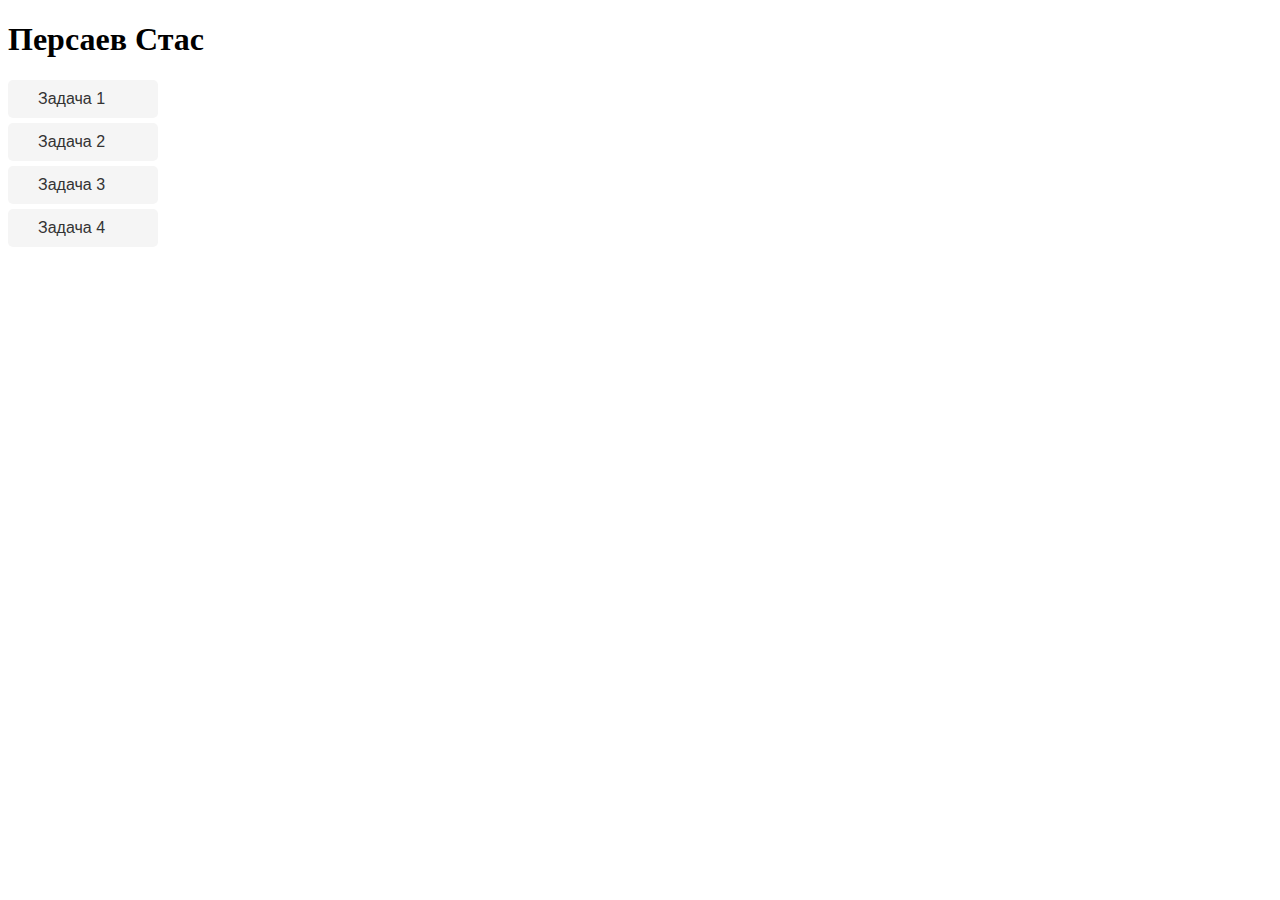
<file: index.html>
<!DOCTYPE html>
<html lang="en">
	<head>
		<meta charset="UTF-8" />
		<meta name="viewport" content="width=device-width, initial-scale=1.0" />
		<link rel="stylesheet" href="styles/style.css" />
		<title>Домашняя страница</title>
	</head>
	<body>
		<h1>Персаев Стас</h1>
        <div class="container">
            <ul class="icon-list">
                <li>
                    <span class="icon"><i class="fas fa-home"></i></span
                    ><a href="task-1.html">Задача 1</a>
                </li>
                <li>
                    <span class="icon"><i class="fas fa-info-circle"></i></span
                    ><a href="task-2.html">Задача 2</a>
                </li>
                <li>
                    <span class="icon"><i class="fas fa-envelope"></i></span
                    ><a href="task-3.html">Задача 3</a>
                </li>
                <li>
                    <span class="icon"><i class="fas fa-envelope"></i></span
                    ><a href="task-4.html">Задача 4</a>
                </li>
            </ul>
        </div>
	</body>
</html>
</file>
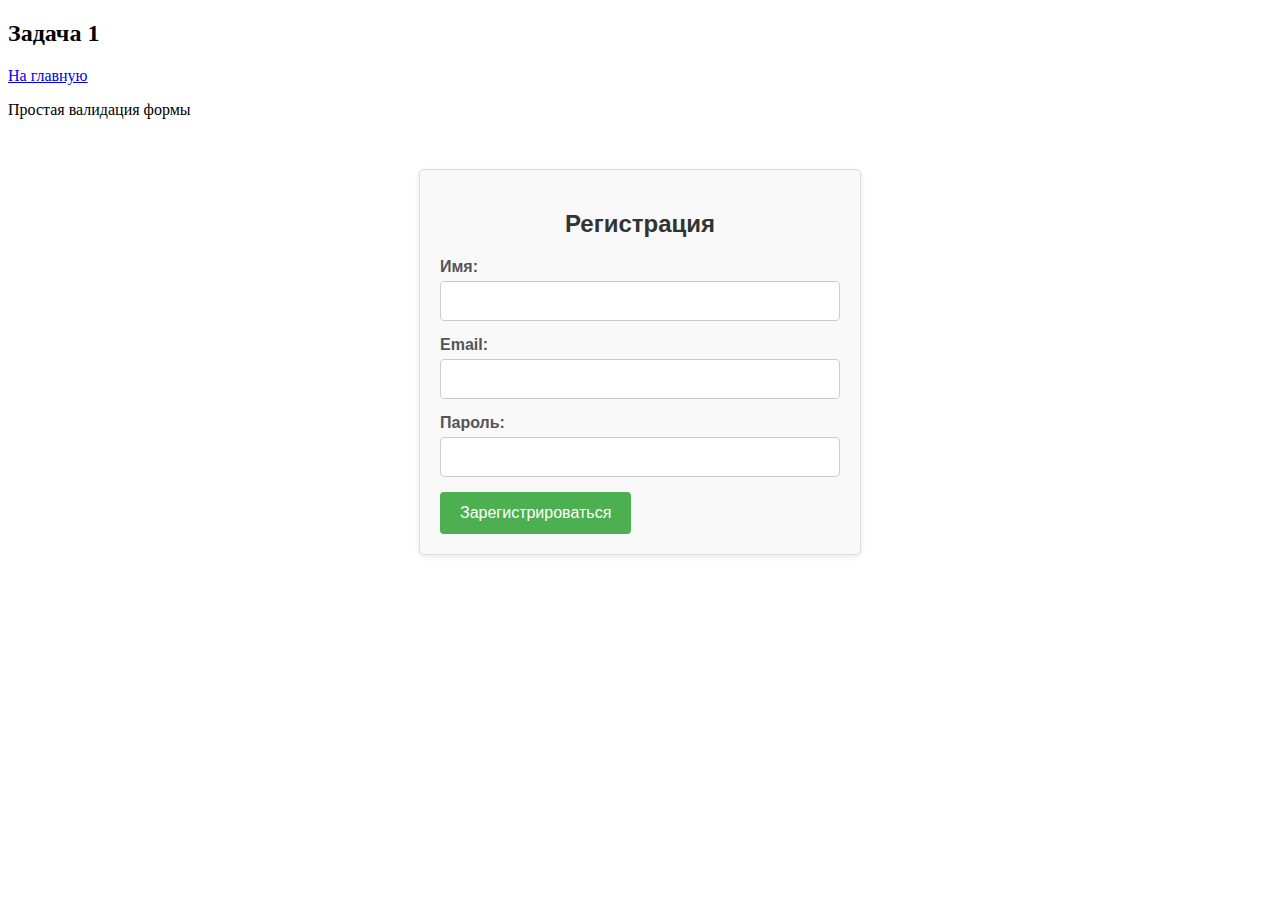
<file: task-1.html>
<!DOCTYPE html>
<html lang="en">
	<head>
		<meta charset="UTF-8" />
		<meta name="viewport" content="width=device-width, initial-scale=1.0" />
		<link rel="stylesheet" href="styles/form-reg.css" />
		<title>Задача 1</title>
	</head>
	<body>
		<h2>Задача 1</h2>
		<a href="index.html">На главную</a>
		<p>Простая валидация формы</p>

		<form method="post" class="registration-form" onsubmit="return validateForm()">
			<h2>Регистрация</h2>
			<label for="name">Имя:</label>
			<input type="text" id="name" name="name" />
			<span id="nameError" class="error"></span>

			<label for="email">Email:</label>
			<input type="text" id="email" name="email" />
			<span id="emailError" class="error"></span>

			<label for="password">Пароль:</label>
			<input type="password" id="password" name="password" />
			<span id="passwordError" class="error"></span>
			
			<button type="submit">Зарегистрироваться</button>
		</form>

		<script src="js/validation.js"></script>
	</body>
</html>
</file>
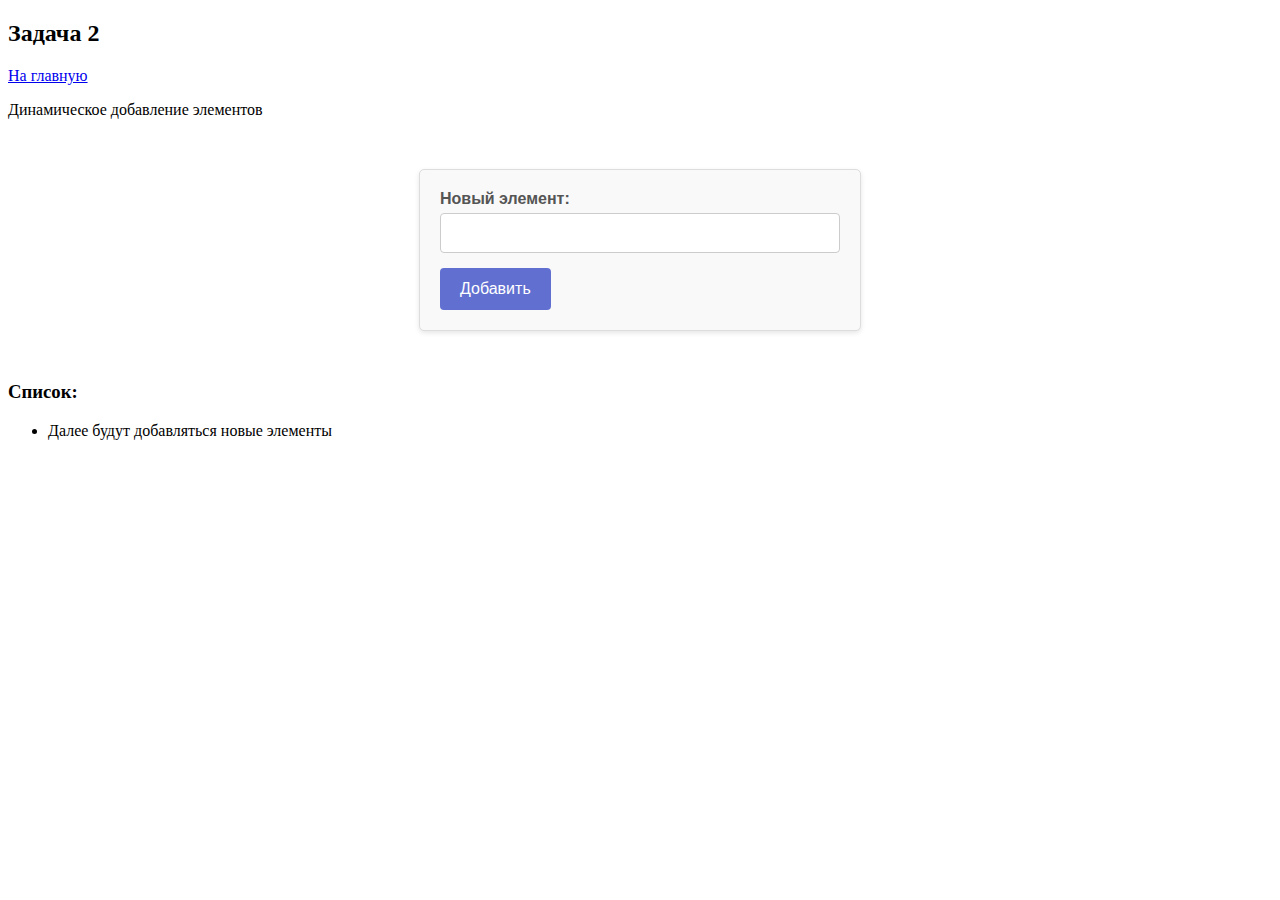
<file: task-2.html>
<!DOCTYPE html>
<html lang="en">
	<head>
		<meta charset="UTF-8" />
		<meta name="viewport" content="width=device-width, initial-scale=1.0" />
		<link rel="stylesheet" href="styles/form-reg.css" />
		<title>Задача 2</title>
	</head>
	<body>
		<h2>Задача 2</h2>
		<a href="index.html">На главную</a>
		<p>Динамическое добавление элементов</p>

		<form id="addItemForm" class="registration-form">
			<label for="newItem">Новый элемент:</label>
			<input type="text" id="newItem" name="newItem" />
			<button type="button" id="addButton">Добавить</button>
			<span id="errorMessage" class="error"></span>
		</form>

		<h3>Список:</h3>
		<ul id="itemList">
			<li>Далее будут добавляться новые элементы</li>
		</ul>

		<script src="js/task-2.js"></script>
	</body>
</html>
</file>
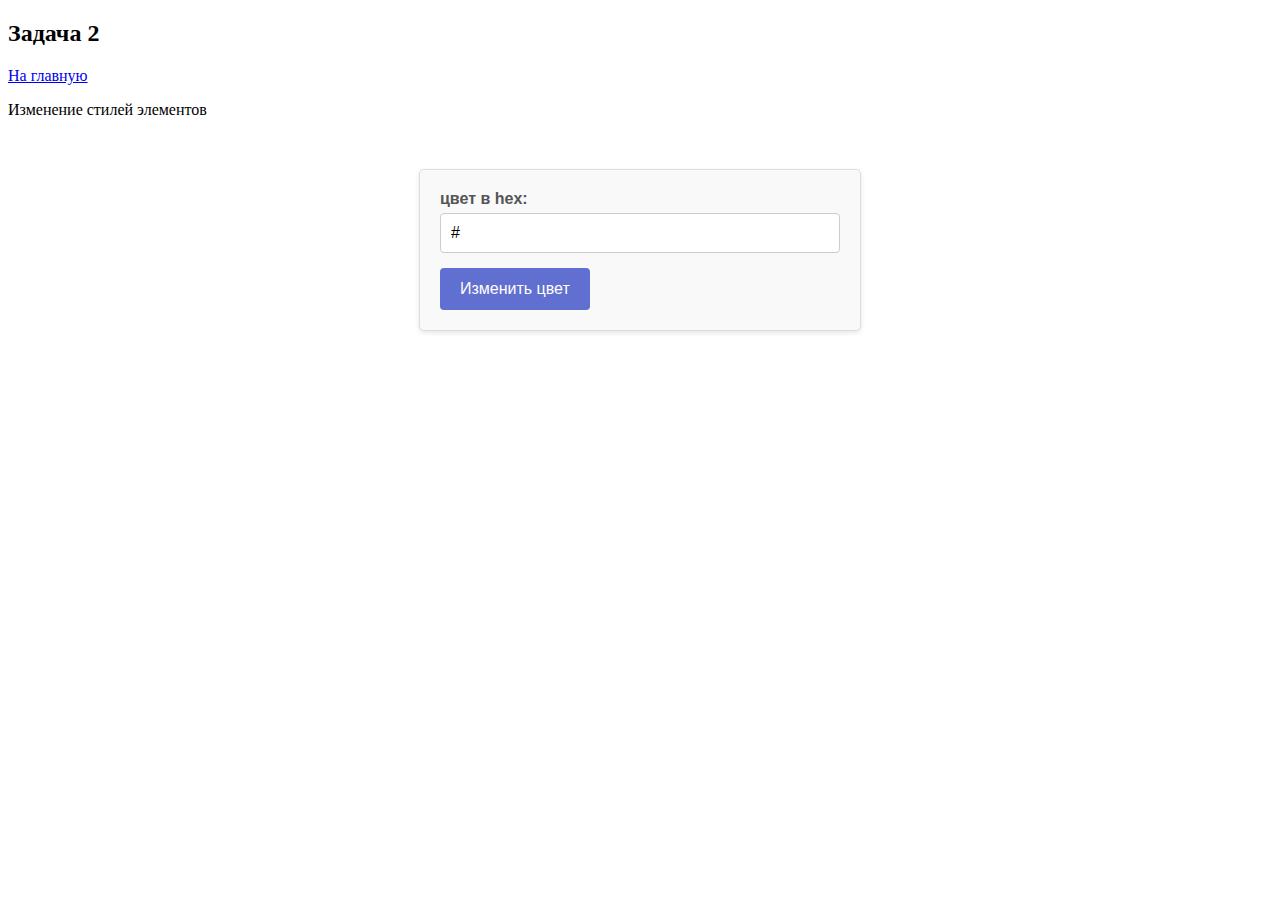
<file: task-3.html>
<!DOCTYPE html>
<html lang="en">
	<head>
		<meta charset="UTF-8" />
		<meta name="viewport" content="width=device-width, initial-scale=1.0" />
		<link rel="stylesheet" href="styles/form-reg.css" />
		<title>Задача 3</title>
	</head>
	<body>
		<h2>Задача 2</h2>
		<a href="index.html">На главную</a>
		<p>Изменение стилей элементов</p>

		<form id="colorForm" class="registration-form">
			<label for="changeColorInput">цвет в hex:</label>
			<input type="text" id="changeColorInput" name="changeColorInput" value="#" placeholder="#"/>
			<span id="errorMessage" class="error"></span>
			<button type="button" id="changeColorButton">Изменить цвет</button>
		</form>

        <script src="js/task-3.js"></script>
	</body>
</html>
</file>
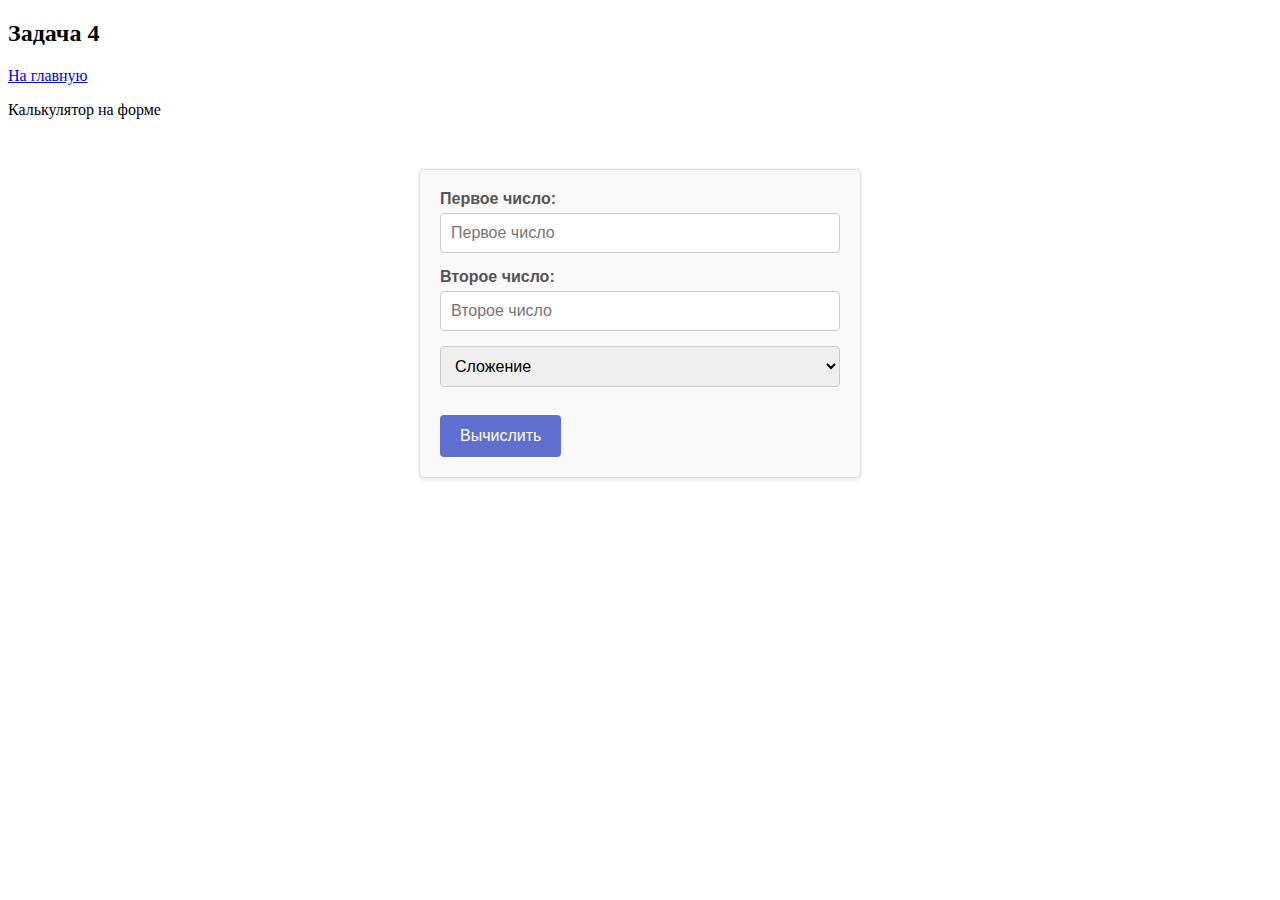
<file: task-4.html>
<!DOCTYPE html>
<html lang="en">
	<head>
		<meta charset="UTF-8" />
		<meta name="viewport" content="width=device-width, initial-scale=1.0" />
		<link rel="stylesheet" href="styles/form-reg.css" />
		<title>Задача 4</title>
	</head>
	<body>
		<h2>Задача 4</h2>
		<a href="index.html">На главную</a>
		<p>Калькулятор на форме</p>

		<form id="calculatorForm" class="registration-form">
			<label for="num1">Первое число:</label>
			<input type="number" id="num1" placeholder="Первое число" required />
			
			<label for="num1">Второе число:</label>
			<input type="number" id="num2" placeholder="Второе число" required />
			<select id="operation">
				<option value="add">Сложение</option>
				<option value="subtract">Вычитание</option>
				<option value="multiply">Умножение</option>
				<option value="divide">Деление</option>
			</select>
			<p id="error" class="error"></p>
			<button type="button" onclick="calculate()">Вычислить</button>
		</form>

		<h3 id="result" style="color: rgb(92, 25, 91);"></h3>

		<script src="js/task-4.js"></script>
	</body>
</html>
</file>
<file: styles/style.css>
.container{
    width: 150px;
}

ul.icon-list {
  list-style-type: none;
  padding: 0;
  margin: 0;
  font-family: sans-serif;
}

ul.icon-list li {
  position: relative; /*  Для позиционирования иконки */
  padding: 10px 10px 10px 30px; /*  Увеличиваем левый padding для места под иконку */
  margin-bottom: 5px;
  background-color: #f5f5f5;
  border-radius: 5px;
  transition: background-color 0.3s ease;
}

ul.icon-list li:hover {
  background-color: #e0e0e0;
}

ul.icon-list a {
  text-decoration: none;
  color: #333;
  display: block; /*  Чтобы ссылка занимала всю область li */
}

ul.icon-list .icon {
  position: absolute; /*  Позиционируем иконку абсолютно */
  left: 10px;
  top: 50%;
  transform: translateY(-50%); /*  Выравниваем по вертикали */
  font-size: 16px; /*  Размер иконки */
  color: #888;
}
</file>
<file: styles/form-reg.css>
.registration-form {
  width: 400px; 
  margin: 50px auto; 
  padding: 20px;
  background-color: #f9f9f9;
  border: 1px solid #ddd;
  border-radius: 5px;
  box-shadow: 0 2px 5px rgba(0, 0, 0, 0.1);
  font-family: sans-serif;
}

.registration-form h2 {
  text-align: center;
  margin-bottom: 20px;
  color: #333;
}

.error{
  display: block;
  color: red;
  font-size: 0.8em;
}

.registration-form label {
  display: block; 
  margin-bottom: 5px;
  font-weight: bold;
  color: #555;
}

.registration-form input[type="text"],
.registration-form input[type="email"],
.registration-form input[type="password"],
.registration-form input[type="number"],
.registration-form select {
  width: 100%; 
  padding: 10px;
  margin-bottom: 15px;
  border: 1px solid #ccc;
  border-radius: 4px;
  box-sizing: border-box; 
  font-size: 16px;
}

.registration-form textarea {
  width: 100%;
  padding: 10px;
  margin-bottom: 15px;
  border: 1px solid #ccc;
  border-radius: 4px;
  box-sizing: border-box;
  font-size: 16px;
  resize: vertical; 
}

.registration-form button[type="submit"] {
  background-color: #4CAF50; 
  color: white;
  padding: 12px 20px;
  border: none;
  border-radius: 4px;
  cursor: pointer;
  font-size: 16px;
}

.registration-form button[type="button"] {
  background-color: #6170d0; 
  color: white;
  padding: 12px 20px;
  border: none;
  border-radius: 4px;
  cursor: pointer;
  font-size: 16px;
}

.registration-form button[type="submit"]:hover {
  background-color: #3e8e41; 
}

.registration-form .error-message {
  color: red;
  margin-top: -10px;
  margin-bottom: 10px;
  font-size: 14px;
}

.registration-form .required::after {
  content: " *";
  color: red;
}

.registration-form .form-group {
  margin-bottom: 15px;
}

@media (max-width: 600px) {
  .registration-form {
    width: 90%; 
    margin: 20px auto;
  }
}
</file>
